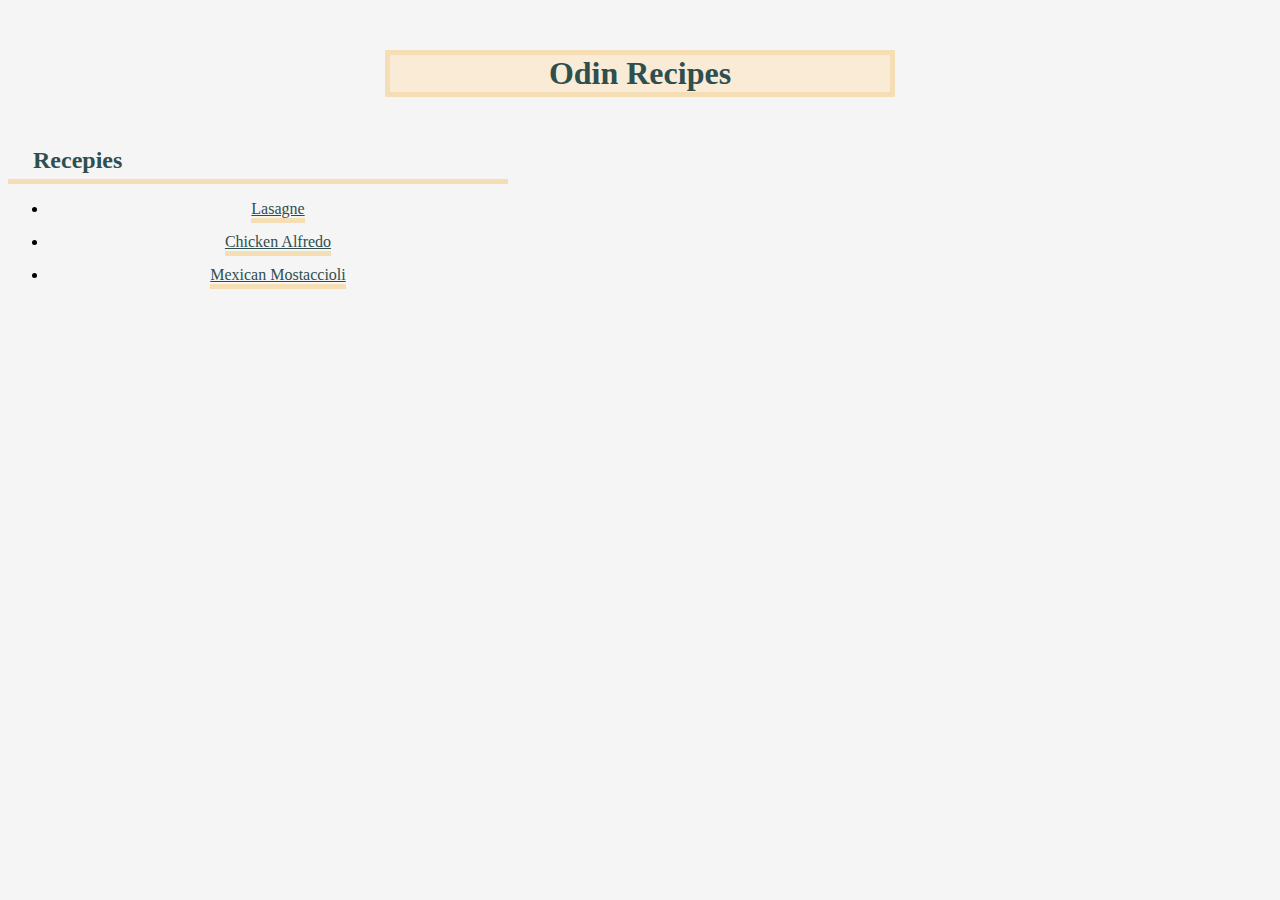
<file: index.html>
<!DOCTYPE html>
<html lang="en">
    <head>
        <meta charset="UTF-8">
        <title>Recipes</title>
        <link rel="stylesheet" href="./styles/styles.css">

    </head>
    <body>
        <h1 class="title-homepage">Odin Recipes</h1>
        <h2 class="title">Recepies</h2>
        <div class="list-container">
            <ul class="recipe-list">
                <li><a class="recipe-link" href="./recipes/lasagne.html">Lasagne</a></li>
                <li><a class="recipe-link" href="./recipes/alfredo.html">Chicken Alfredo</a></li>
                <li><a class="recipe-link" href="./recipes/mostaccioli.html">Mexican Mostaccioli</a></li>
            </ul>
        </div>
        
    </body>
</html>
</file>
<file: styles/styles.css>
body {
    background-color: whitesmoke;
}

.title-homepage {
    text-align: center;
    background-color: antiquewhite;
    border: solid wheat 5px;
    width: 500px;
    margin: 50px auto;
    color: darkslategray;
}

.title {
    margin-left: 25px;
    margin-bottom: 5px;
    color: darkslategray;

}

.list-container {
    border-top: solid wheat 5px;
    width: 500px;
    text-align: center;
}

.recipe-link {
    display: inline-block;
    margin-bottom: 10px;
    padding: auto;
    border-bottom: solid wheat 5px;
    color: darkslategray;
}
</file>
